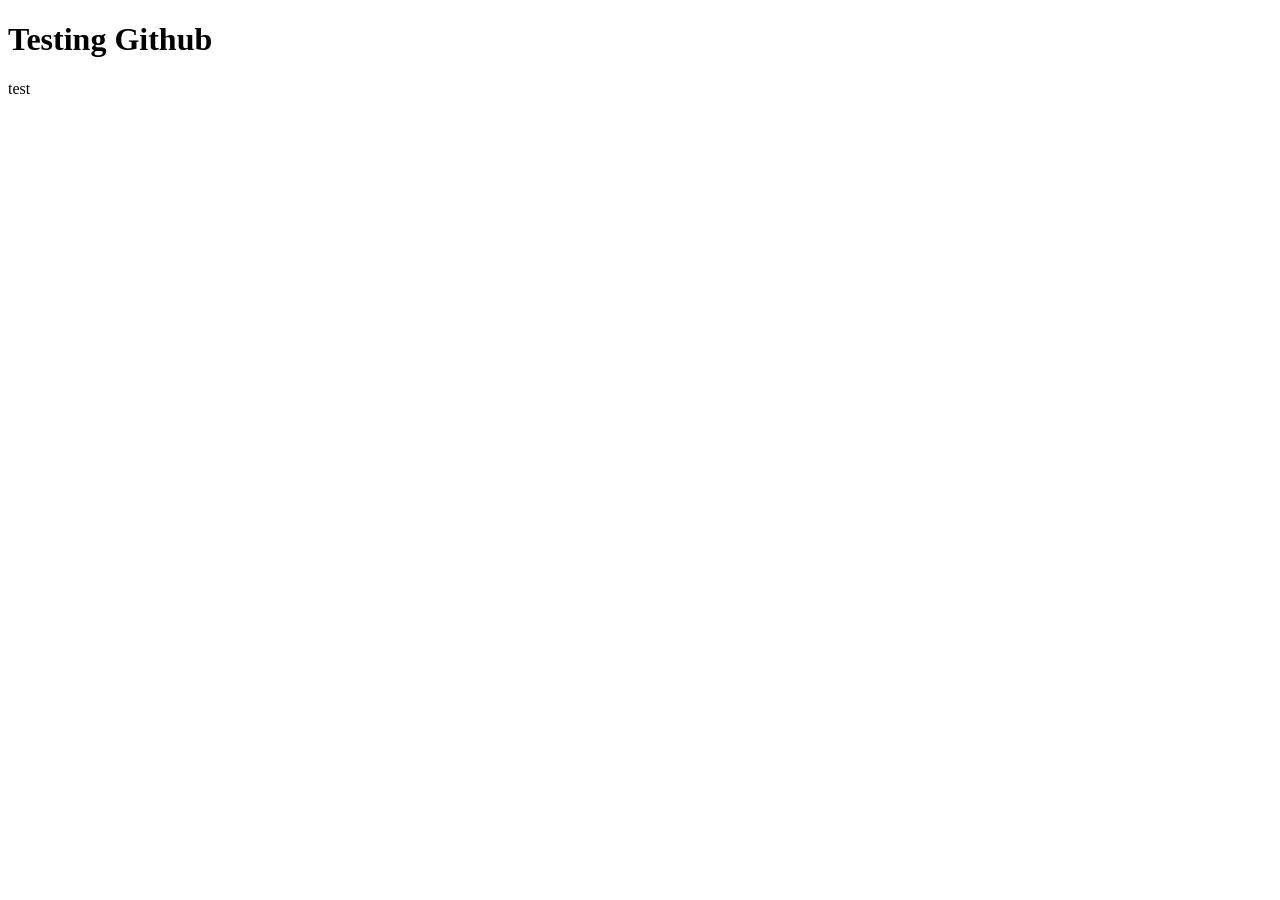
<file: Homepage.html>
<!doctype html>
<html lang="en">
  <head>
    <meta charset="UTF-8" />
    <meta name="viewport" content="width=device-width, initial-scale=1.0" />
    <title>Document</title>
  </head>
  <body>
    <h1>Testing Github</h1>
    <p>test</p>
  </body>
</html>
</file>
